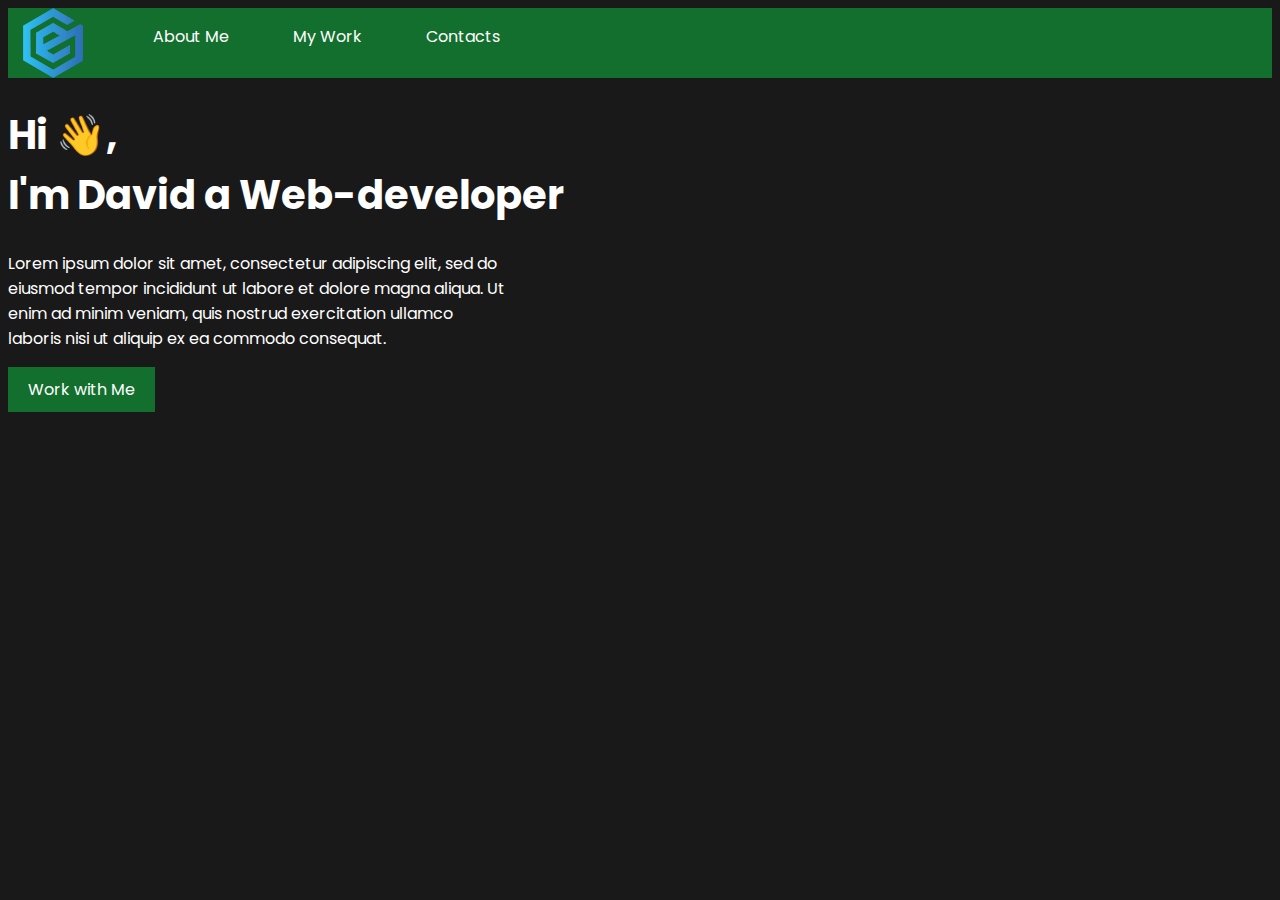
<file: index.html>
<!DOCTYPE html>
<html lang="en">
<head>
    <meta charset="UTF-8">
    <meta name="viewport" content="width=device-width, initial-scale=1.0">
    <title>Personal Portfolio</title>
    <link rel="stylesheet" href="style.css">
</head>
<body>
    <nav>
        <img class="logo" src="images/logo.webp">
        <ul class="nav-links">
            <li><a href="about.html">About Me</a></li>
            <li><a href="work.html">My Work</a></li>
            <li><a href="contact.html">Contacts</a></li>
        </ul>
    </nav>

    <header class="hero-section">
        <h1>Hi 👋,<br>I'm David a Web-developer</h1>
        <p class="main-description">Lorem ipsum dolor sit amet, consectetur adipiscing elit, sed do eiusmod tempor incididunt ut labore et dolore magna aliqua. Ut enim ad minim veniam, quis nostrud exercitation ullamco laboris nisi ut aliquip ex ea commodo consequat.</p>
        <button class="btn">Work with Me</button>
    </header>
</body>

</html>
</file>
<file: style.css>
@import url('https://fonts.googleapis.com/css2?family=Poppins:ital,wght@0,100;0,200;0,300;0,400;0,500;0,600;0,700;0,800;0,900;1,100;1,200;1,300;1,400;1,500;1,600;1,700;1,800;1,900&display=swap');

*{
    background-color: rgb(25, 25, 25);
    font-family: "Poppins", sans-serif;
    font-size: 16px;
    color: #fff;
}

nav{
    width: 100%;
    background-color: #136F2D;
    display: flex;
}

.logo{
    background-color: #136F2D;
    width: 100%;
    max-width: 60px;
    margin-left: 15px;

}

.nav-links{
    background-color: #136F2D;
    justify-content: center;
    align-items: center;
}
.nav-links li{
    background-color: #136F2D;
    display: inline-block;
    margin: 0px 30px;
}
.nav-links li a{
    background-color: #136F2D;
    text-decoration: none;
}

h1{
    width: 800px;
    font-size: 40px;
}

.main-description{
    width: 500px;
}

.btn{
    background-color: #136F2D;
    padding: 10px 20px;
    border: none;
}
</file>
